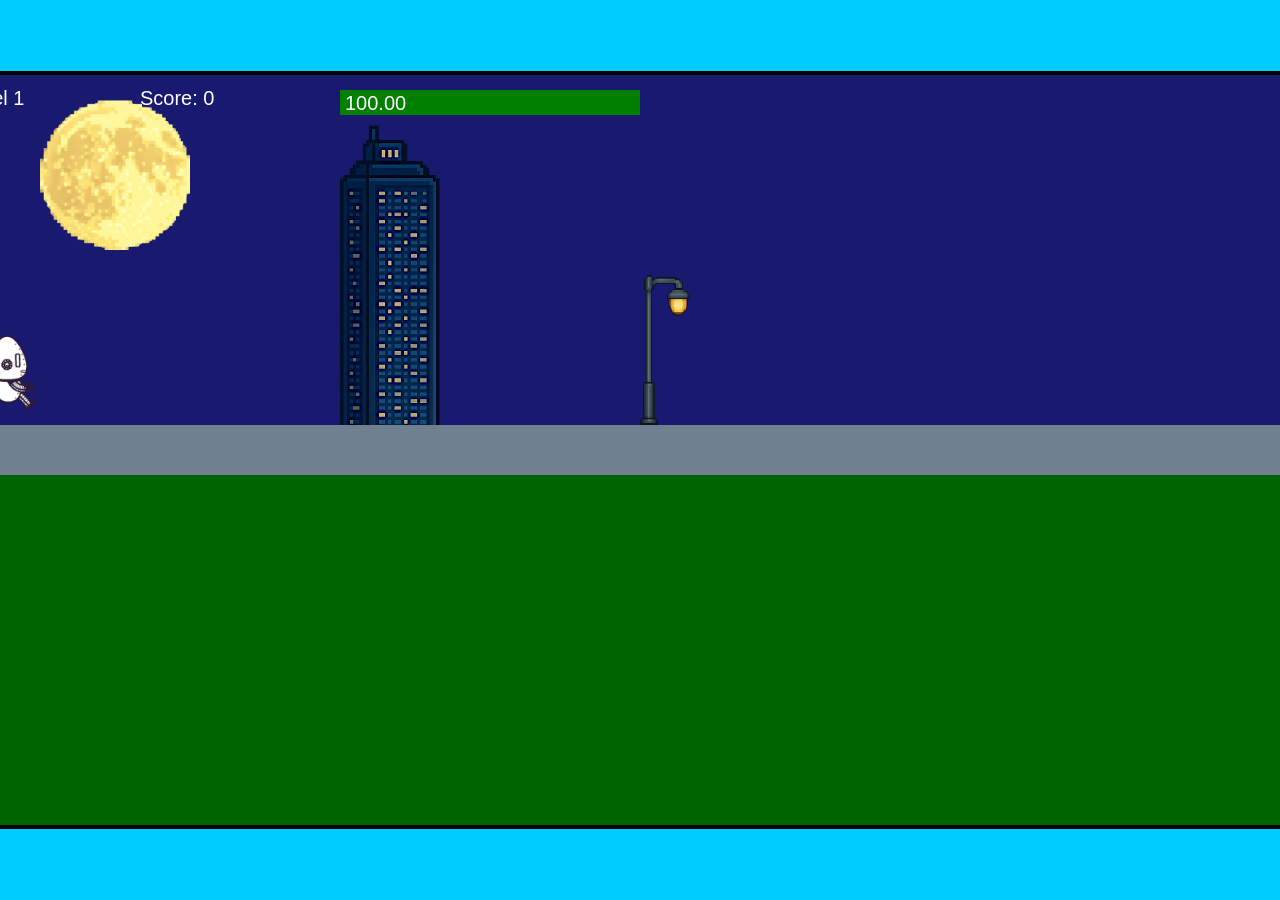
<file: fsd-projects/runtime/index.html>
<!DOCTYPE html>
<html lang="en">
  <head>
    <meta charset="UTF-8" />
    <meta name="viewport" content="width=device-width, initial-scale=1.0" />
    <title>Runtime Neo</title>
    <link rel="stylesheet" href="runtime.css" />
    <script src="https://code.jquery.com/jquery-3.1.0.js"></script>
    <script src="setup.js"></script>
    <script src="levels.js"></script>
    <script src="scenery.js"></script>
    <script src="student.js"></script>
    <script src="main.js"></script>
  </head>
  <body id="body">
    <canvas id="gameCanvas" width="1400" height="750"></canvas>
    <img id="player" src="images/halle.png" />
    <img id="projectile" src="images/projectile.png" />
    <img id="basicPlatform" src="images/interactable/basicPlatform.png" />
    <img id="spikes" src="images/interactable/spikes.png" />
    <img id="bug" src="images/interactable/bug.png" />
    <img id="healthUp" src="images/interactable/healthUp.png" />
    <img id="flag" src="images/interactable/flag.png" />
    <img id="moon" src="images/backgrounds/moon.png" />
    <img id="building" src="images/backgrounds/building.png" />
    <img id="lamp" src="images/backgrounds/lamp.png" />
  </body>
</html>
</file>
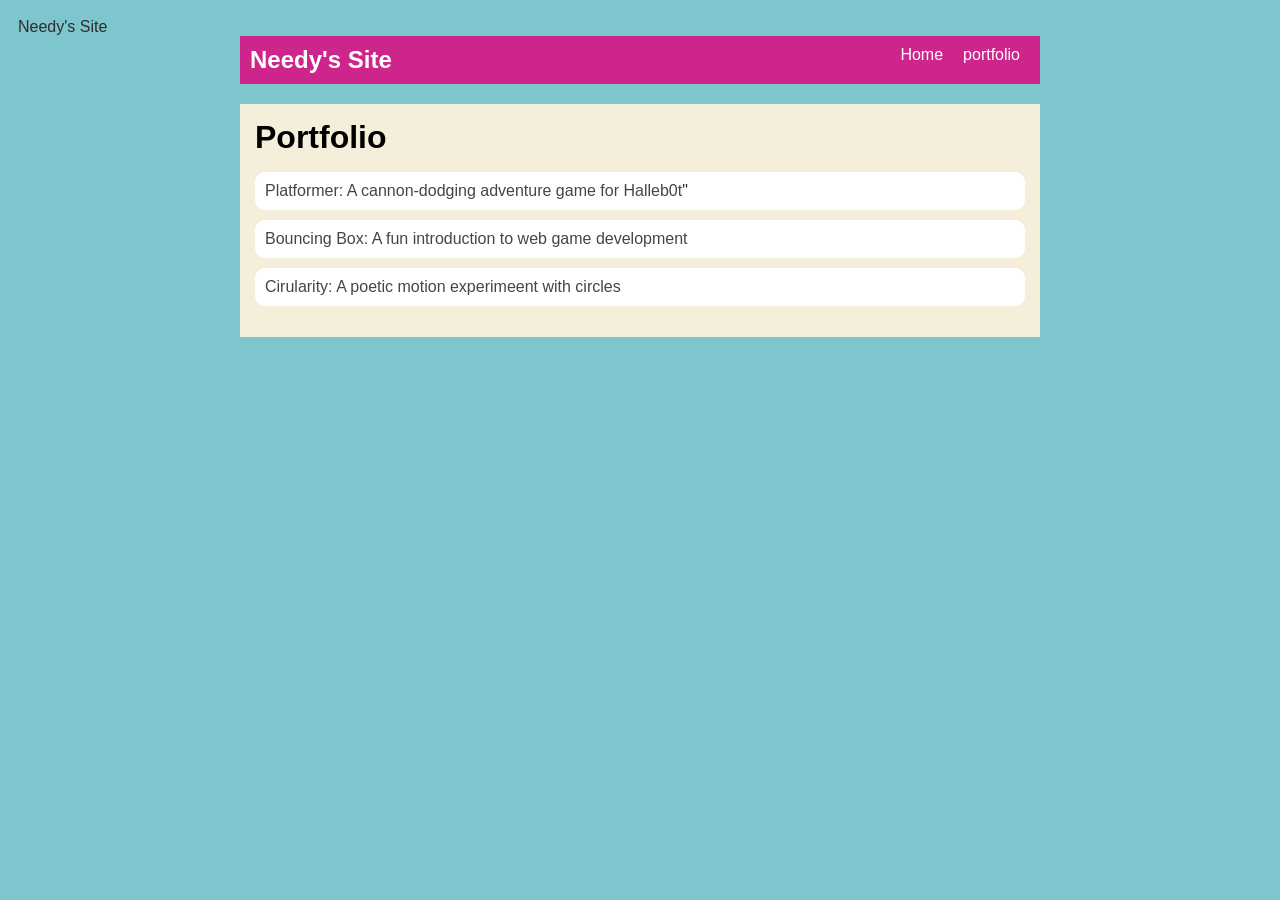
<file: portfolio.html>
<!DOCTYPE html>
<html>
    <head>
        <tittle> Needy's Site</tittle>
        <link rel="stylesheet"
        href="style.css" />
    </head>

    <body>
        <!-- All Content goesw here -->
       <div id="all-contents">
        <nav>
            <h1> Needy's Site</h1>
            <ul id="nav-ul">
                <li class="nav-li">
                    <a href="index.html">Home</a>
                </li>
                <li class="nav-li">
                    <a
                    href="portfolio.html">portfolio</a>
                </li>
            </ul>

        </nav>

        <main>
            <div class="content">
                <h1>Portfolio</h1>
                <ul id="portfolio">
                    <li>
                        <a href="fsd-
                        projects/platformer/">Platformer: A 
                        cannon-dodging adventure game for Halleb0t</a>"
                    </li>
                    <li>
                        <a href="fsd-projects/boucning-
                        box/">Bouncing Box: A fun introduction to 
                        web game development</a>
                    </li>
                    <li>
                        <a href="fsd-projects/circularity/">Cirularity: A poetic
                            motion experimeent with circles </a>
                    </li>
              
                </ul>
            </div>
        </main>
       </div>
    </body>
</html>
</file>
<file: fsd-projects/runtime/runtime.css>
/* runtime.css */
/* Styles for Runtime Neo auto-runner game */

img {
  display: none;
}

#gameCanvas {
  position: absolute;
  border: 4px solid #000;
  top: 50%;
  left: 50%;
  transform: translate(-50%, -50%);
}

body {
  margin: 0;
  background-color: #00ccff;
  font-family: Arial, sans-serif;
  text-align: center;
  overflow: hidden;
}
</file>
<file: style.css>
body {
    background: rgb(125, 198, 205);
    color: rgb(45, 45, 45);
    padding: 10px;
    font-family: Arial, sans-serif;
}

#all-contents {
    max-width: 800px;
    margin: auto;
}

/* navigation menu */
nav {
    background: rgb(206, 37, 141);
    margin: 0 auto;
    display: flex;
    padding: 10px;
}

h1 {
    display: flex;
    align-items: center;
    color: white;
    flex: 1;
    margin: 0;
}

#nav-ul {
    list-style-type: none;
    margin: 0;
    padding: 0;
    display: flex;
}

.nav-li {
    display: inline-block;
    padding: 0 10px;
}

a {
    text-decoration: none;
    color: #fff;
}

/* main container area beneath menu */
main {
    background: rgb(245, 238, 219);
    display: flex;
    margin-top: 20px;
}

.sidebar {
    margin-right: 25px;
    padding: 10px;
}

.sidebar-img {
    width: 200px;
}

.content {
    flex: 1;
    padding: 15px;
}

/* interests section styles */
#interests {
    border: 4px silver ridge;
    padding: 8px;
    margin-top: 20px;
}

h2, h3 {
    margin: 0px;
}
/* Portfolio styles */
.content h1{
    color: black;
}

#portfolio {
    list-style-type: none;
    padding-left: 0;
}

#portfolio li{
    background: #fff;
    padding: 10px;
    border-radius: 10px;
    margin-bottom: 10px;
}

#portfolio li:hover {
    background: #eee;
}

#portfolio a {
    text-decoration: none;
    color: #454545;
}
</file>
